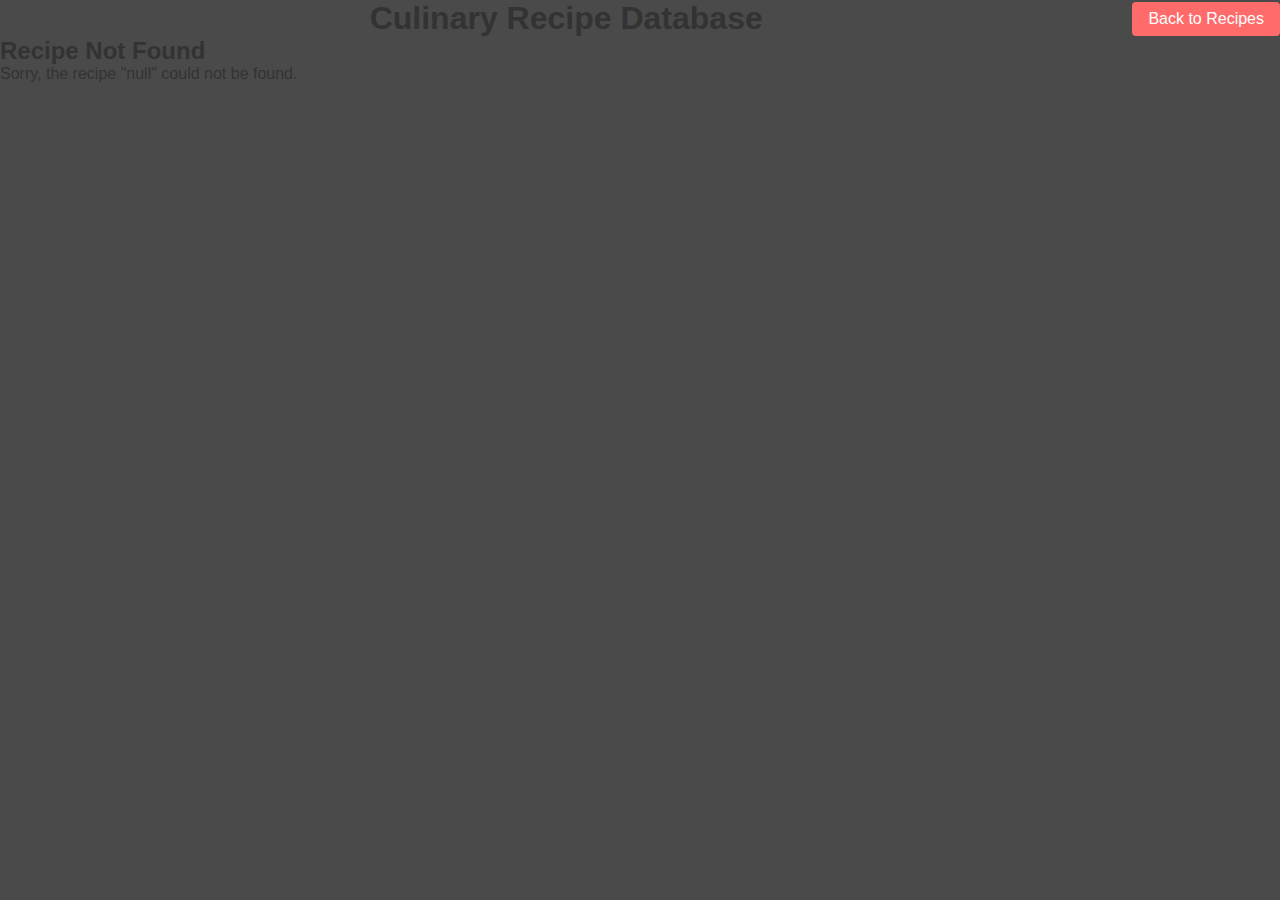
<file: recipe-details.html>
<!DOCTYPE html>
<html lang="en">
<head>
    <meta charset="UTF-8">
    <meta name="viewport" content="width=device-width, initial-scale=1.0">
    <title>Recipe Details</title>
    <link rel="stylesheet" href="styles.css">
</head>
<body class="recipe-details-full-page">
    <div class="recipe-details-background">
        
        <div class="header-container">
            <h1>Culinary Recipe Database</h1>
            <div class="auth-section">
                <a href="index.html" class="back-button">Back to Recipes</a>
            </div>
        </div>

        <div id="recipeDetailsContainer" class="recipe-details-fullscreen">
            <!-- Recipe details will be dynamically inserted here -->
        </div>
    </div>

    <script src="recipe-details.js"></script>
</body>
</html>
</file>
<file: styles.css>
:root {
    --primary-color: #ff6b6b;
    --secondary-color: #4ecdc4;
    --text-color: #333333;
    --background-color: #f7f7f7;
    --card-shadow: 0 4px 6px rgba(0, 0, 0, 0.1);
    --transition-speed: 0.3s;
}

* {
    margin: 0;
    padding: 0;
    box-sizing: border-box;
}

body {
    font-family: 'Arial', sans-serif;
    background-color: var(--background-color);
    color: var(--text-color);
}

header {
    background-color: var(--primary-color);
    color: white;
    padding: 1rem;
}

.header-container {
    display: flex;
    justify-content: space-between;
    align-items: center;
    width: 100%;
}

h1 {
    flex: 1; /* This allows the h1 to grow and take available space */
    text-align: center; /* Center the text within its space */
    margin: 0; /* Remove default margins for better alignment */
}

.auth-section {
    display: flex;
    gap: 0.5rem; /* Adds spacing between buttons */
}


.auth-section button {
    background-color: white;
    color: var(--primary-color);
    border: none;
    padding: 0.5rem 1rem;
    margin-left: 0.5rem;
    border-radius: 4px;
    cursor: pointer;
    transition: background-color 0.3s;
}

.auth-section button:hover {
    background-color: var(--secondary-color);
    color: white;
}

.search-bar {
    max-width: 400px;
    margin: 1rem auto;
    text-align: center;
}

#searchInput {
    width: 100%;
    padding: 0.75rem;
    border: none;
    border-radius: 25px;
    font-size: 1rem;
}

.cuisine-filter {
    max-width: 1200px;
    margin: 1rem auto;
    text-align: center;
}

.cuisine-tags {
    display: flex;
    justify-content: center;
    gap: 1rem;
    flex-wrap: wrap;
}

.cuisine-tag {
    background-color: rgba(255,255,255,0.2);
    color: white;
    padding: 0.5rem 1rem;
    border-radius: 20px;
    cursor: pointer;
    transition: background-color 0.3s;
}

.cuisine-tag:hover, .cuisine-tag.active {
    background-color: white;
    color: var(--primary-color);
}

.recipes-container {
    display: grid;
    grid-template-columns: repeat(2, 1fr);  /* Changed from auto-fit to explicitly 2 columns */
    gap: 1.5rem;
    max-width: 1200px;
    margin: 2rem auto;
    padding: 0 1rem;
}

.recipe-card {
    background-color: white;
    border-radius: 8px;
    overflow: hidden;
    box-shadow: var(--card-shadow);
    transition: transform var(--transition-speed), box-shadow var(--transition-speed);
}

.recipe-card:hover {
    transform: translateY(-10px);
    box-shadow: 0 6px 12px rgba(0,0,0,0.15);
}

.recipe-image {
    width: 100%;
    height: 250px;
    object-fit: cover;
}

.recipe-details {
    padding: 1rem;
}

.cuisine-tag {
    display: inline-block;
    background-color: var(--secondary-color);
    color: white;
    padding: 0.25rem 0.5rem;
    border-radius: 4px;
    font-size: 0.8rem;
}

/* Modal Styles */
.modal {
    display: none;
    position: fixed;
    z-index: 1000;
    left: 0;
    top: 0;
    width: 100%;
    height: 100%;
    overflow: auto;
    background-color: rgba(0,0,0,0.5);
}

.modal-content {
    background-color: white;
    margin: 10% auto;
    padding: 2rem;
    border-radius: 8px;
    max-width: 500px;
    position: relative;
    box-shadow: 0 4px 6px rgba(0,0,0,0.1);
}

.login-modal, .signup-modal {
    text-align: center;
}

.login-modal form, .signup-modal form {
    display: flex;
    flex-direction: column;
    gap: 1rem;
}

.login-modal input, .signup-modal input {
    padding: 0.75rem;
    border: 1px solid #ddd;
    border-radius: 4px;
}

.login-modal button, .signup-modal button {
    background-color: var(--primary-color);
    color: white;
    border: none;
    padding: 0.75rem;
    border-radius: 4px;
    cursor: pointer;
}

.close-button {
    position: absolute;
    top: 10px;
    right: 15px;
    font-size: 2rem;
    cursor: pointer;
}

.modal-switch {
    margin-top: 1rem;
    font-size: 0.9rem;
}

.modal-switch a {
    color: var(--primary-color);
    text-decoration: none;
}

@keyframes fadeIn {
    from { opacity: 0; transform: translateY(20px); }
    to { opacity: 1; transform: translateY(0); }
}
.recipe-details-page {
    max-width: 800px;
    margin: 2rem auto;
    background-color: white;
    padding: 2rem;
    border-radius: 8px;
    box-shadow: var(--card-shadow);
}

.recipe-details-header {
    text-align: center;
    margin-bottom: 2rem;
}

.recipe-details-image {
    max-width: 100%;
    height: 400px;
    object-fit: cover;
    border-radius: 8px;
    margin-bottom: 1rem;
}

.recipe-details-content {
    display: grid;
    gap: 2rem;
}

.recipe-description {
    text-align: center;
    font-style: italic;
    color: #666;
}

.recipe-ingredients, .recipe-instructions {
    background-color: var(--background-color);
    padding: 1.5rem;
    border-radius: 8px;
}

.recipe-ingredients h2, .recipe-instructions h2 {
    margin-bottom: 1rem;
    color: var(--primary-color);
}

.recipe-ingredients ul, .recipe-instructions ol {
    padding-left: 2rem;
}

.recipe-ingredients li, .recipe-instructions li {
    margin-bottom: 0.5rem;
}

.back-button {
    display: inline-block;
    background-color: var(--primary-color);
    color: white;
    text-decoration: none;
    padding: 0.5rem 1rem;
    border-radius: 4px;
    transition: background-color 0.3s;
}

.back-button:hover {
    background-color: var(--secondary-color);
}
/* Add these styles to your existing styles.css */

.recipe-details-full-page {
    margin: 0;
    padding: 0;
    height: 100vh;
    overflow: auto;
}

.recipe-details-background {
    position: relative;
    width: 100%;
    height: 100%;
    background-image: url(https://i.pinimg.com/474x/0c/a4/69/0ca469c2486a0df486c3021cf4eef441.jpg); /* Replace with your background image */
    background-size: cover;
    background-position: center;
    background-attachment: fixed;
    background-color: rgba(0, 0, 0, 0.7); /* Darkens the background image */
    background-blend-mode: overlay;
}

.recipe-details-background {
    position: absolute;  /* Change position to absolute to make sure the background fills the whole page */
    top: 0;
    left: 0;
    width: 100%;
    height: 100%;
    background-image: url(https://i.pinimg.com/474x/0c/a4/69/0ca469c2486a0df486c3021cf4eef441.jpg); /* Replace with your background image */
    background-size: cover;  /* Ensures the image covers the entire background */
    background-position: center;  /* Centers the background image */
    background-attachment: fixed;  /* Makes the background image stay fixed while scrolling */
    background-color: rgba(0, 0, 0, 0.7); /* Optional: Darkens the background image */
    background-blend-mode: overlay;  /* Optional: Blends the overlay with the image */
}

.recipe-details-full-page {
    position: relative;  /* Ensure content sits above the background */
    margin: 0;
    padding: 0;
    height: 100vh;
    overflow: auto;
}

.recipe-details-page {
    display: flex;
    flex-direction: column;
}

.recipe-details-header {
    text-align: center;
    margin-bottom: 2rem;
}

.recipe-details-header h1 {
    color: var(--primary-color);
    margin-bottom: 1rem;
}

.recipe-details-image {
    max-width: 100%;
    max-height: 500px;
    object-fit: cover;
    border-radius: 15px;
    box-shadow: 0 6px 20px rgba(0, 0, 0, 0.2);
}

.recipe-details-content {
    display: grid;
    grid-template-columns: 1fr 1fr;
    gap: 2rem;
}

@media screen and (max-width: 768px) {
    .recipe-details-content {
        grid-template-columns: 1fr;
    }
}

.recipe-description {
    grid-column: 1 / -1;
    text-align: center;
    font-style: italic;
    color: #666;
}

.recipe-ingredients, .recipe-instructions {
    background-color: rgba(255, 255, 255, 0.9);
    padding: 1.5rem;
    border-radius: 10px;
    box-shadow: 0 4px 10px rgba(0, 0, 0, 0.1);
}
</file>
